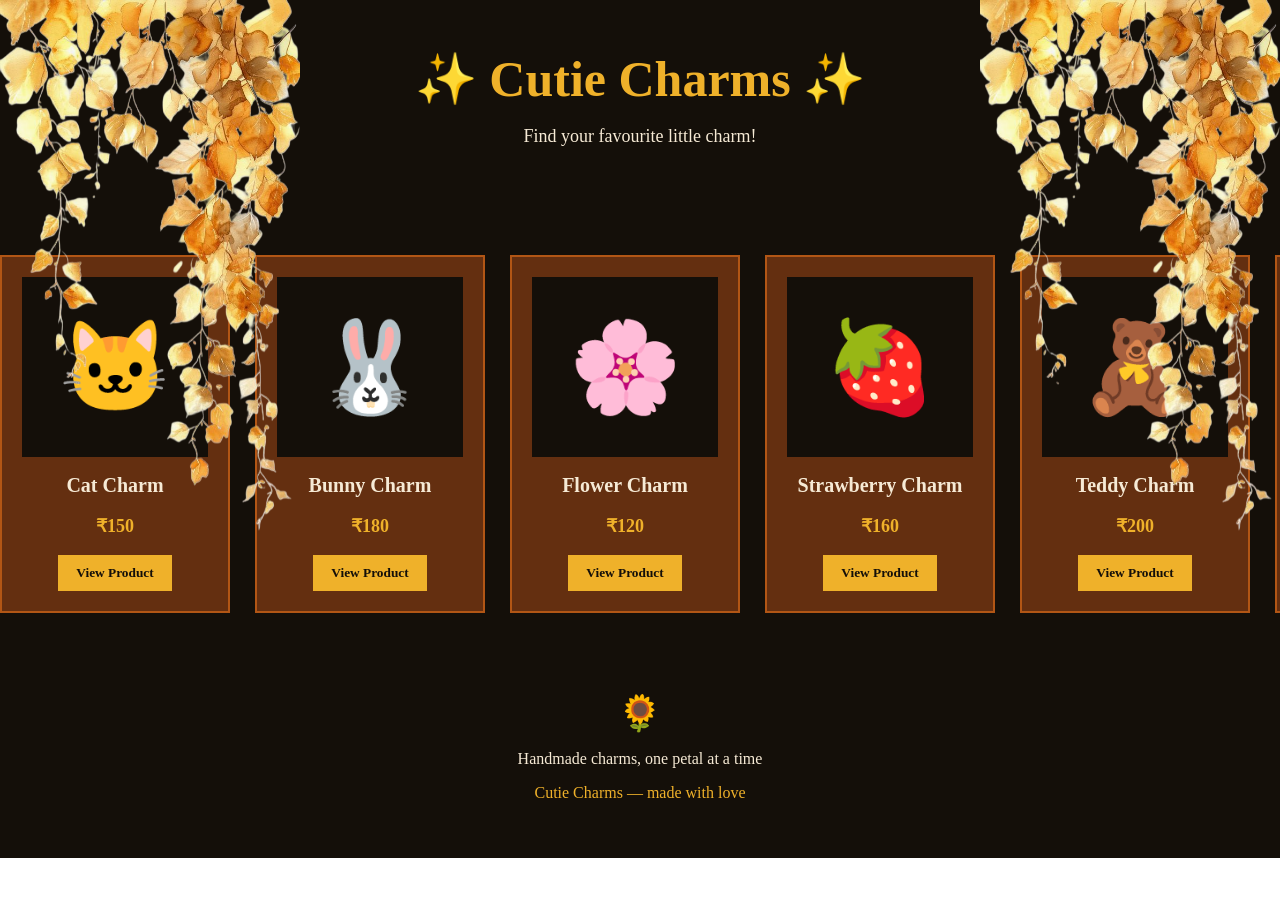
<file: index.html>
<!DOCTYPE html>
<html>
<head>
    <title>Cutie Charms</title>
    <link rel="stylesheet" href="style.css">
</head>

<body>
   <img src="vine.png" class="corner-vine right-vine" alt="">
<img src="vine.png" class="corner-vine left-vine" alt="">
    <div class="hero">
        <h1>✨ Cutie Charms ✨</h1>
        <p>Find your favourite little charm!</p>
    </div>

    <div class="carousel">

        <div class="products">

            <!-- FIRST SET -->

            <a href="product.html?item=cat" class="product">
                <div class="product-image">🐱</div>
                <h2>Cat Charm</h2>
                <p>₹150</p>
                <button>View Product</button>
            </a>

            <a href="product.html?item=bunny" class="product">
                <div class="product-image">🐰</div>
                <h2>Bunny Charm</h2>
                <p>₹180</p>
                <button>View Product</button>
            </a>

            <a href="product.html?item=flower" class="product">
                <div class="product-image">🌸</div>
                <h2>Flower Charm</h2>
                <p>₹120</p>
                <button>View Product</button>
            </a>

            <a href="product.html?item=strawberry" class="product">
                <div class="product-image">🍓</div>
                <h2>Strawberry Charm</h2>
                <p>₹160</p>
                <button>View Product</button>
            </a>

            <a href="product.html?item=teddy" class="product">
                <div class="product-image">🧸</div>
                <h2>Teddy Charm</h2>
                <p>₹200</p>
                <button>View Product</button>
            </a>

            <a href="product.html?item=bear" class="product">
                <div class="product-image">🐻</div>
                <h2>Bear Charm</h2>
                <p>₹170</p>
                <button>View Product</button>
            </a>

            <a href="product.html?item=mushroom" class="product">
                <div class="product-image">🍄</div>
                <h2>Mushroom Charm</h2>
                <p>₹140</p>
                <button>View Product</button>
            </a>

            <a href="product.html?item=butterfly" class="product">
                <div class="product-image">🦋</div>
                <h2>Butterfly Charm</h2>
                <p>₹190</p>
                <button>View Product</button>
            </a>

            <a href="product.html?item=moon" class="product">
                <div class="product-image">🌙</div>
                <h2>Moon Charm</h2>
                <p>₹130</p>
                <button>View Product</button>
            </a>

            <a href="product.html?item=star" class="product">
                <div class="product-image">⭐</div>
                <h2>Star Charm</h2>
                <p>₹110</p>
                <button>View Product</button>
            </a>


            <!-- SECOND SET - DUPLICATE FOR INFINITE LOOP -->

            <a href="product.html?item=cat" class="product">
                <div class="product-image">🐱</div>
                <h2>Cat Charm</h2>
                <p>₹150</p>
                <button>View Product</button>
            </a>

            <a href="product.html?item=bunny" class="product">
                <div class="product-image">🐰</div>
                <h2>Bunny Charm</h2>
                <p>₹180</p>
                <button>View Product</button>
            </a>

            <a href="product.html?item=flower" class="product">
                <div class="product-image">🌸</div>
                <h2>Flower Charm</h2>
                <p>₹120</p>
                <button>View Product</button>
            </a>

            <a href="product.html?item=strawberry" class="product">
                <div class="product-image">🍓</div>
                <h2>Strawberry Charm</h2>
                <p>₹160</p>
                <button>View Product</button>
            </a>

            <a href="product.html?item=teddy" class="product">
                <div class="product-image">🧸</div>
                <h2>Teddy Charm</h2>
                <p>₹200</p>
                <button>View Product</button>
            </a>

            <a href="product.html?item=bear" class="product">
                <div class="product-image">🐻</div>
                <h2>Bear Charm</h2>
                <p>₹170</p>
                <button>View Product</button>
            </a>

            <a href="product.html?item=mushroom" class="product">
                <div class="product-image">🍄</div>
                <h2>Mushroom Charm</h2>
                <p>₹140</p>
                <button>View Product</button>
            </a>

            <a href="product.html?item=butterfly" class="product">
                <div class="product-image">🦋</div>
                <h2>Butterfly Charm</h2>
                <p>₹190</p>
                <button>View Product</button>
            </a>

            <a href="product.html?item=moon" class="product">
                <div class="product-image">🌙</div>
                <h2>Moon Charm</h2>
                <p>₹130</p>
                <button>View Product</button>
            </a>

            <a href="product.html?item=star" class="product">
                <div class="product-image">⭐</div>
                <h2>Star Charm</h2>
                <p>₹110</p>
                <button>View Product</button>
            </a>

        </div>

    </div>

    <footer class="site-footer">
        <span class="footer-flower">🌻</span>
        <p>Handmade charms, one petal at a time</p>
        <p class="footer-note">Cutie Charms — made with love</p>
    </footer>

    <script src="script.js"></script>

</body>
</html>
</file>
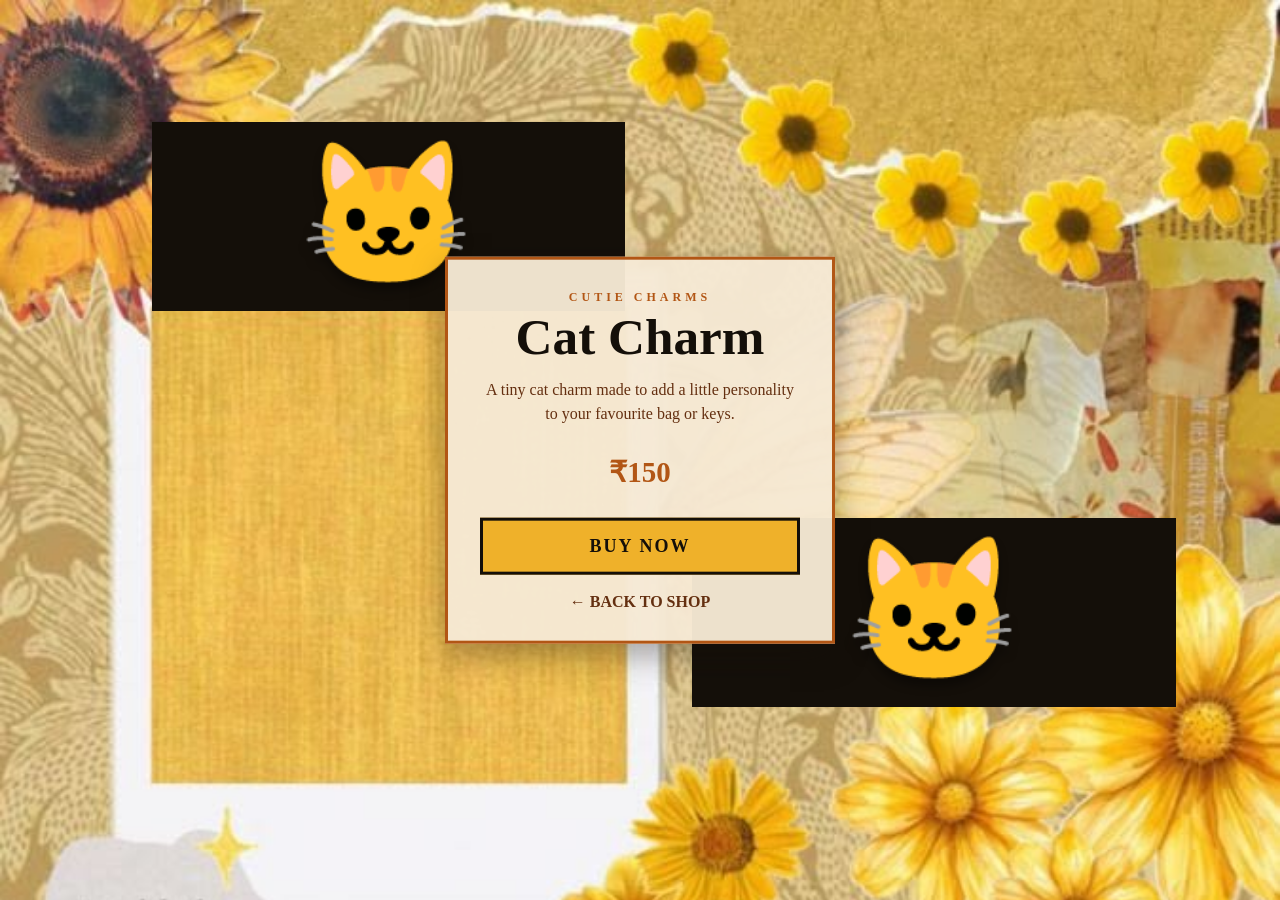
<file: product.html>
<!DOCTYPE html>
<html lang="en">
<head>
    <meta charset="UTF-8">
    <meta name="viewport" content="width=device-width, initial-scale=1.0">
    <title>Product | Cutie Charms</title>
    <link rel="stylesheet" href="style.css">
</head>
<body class="product-page">

    <main class="poster">

        <!-- These two image boxes sit exactly over the two yellow squares
             in the uploaded floral background. -->
        <div class="product-photo photo-one" id="photo-one"></div>
        <div class="product-photo photo-two" id="photo-two"></div>

        <section class="product-info">
            <p class="small-title">CUTIE CHARMS</p>
            <h1 id="product-name">Product</h1>
            <p id="product-description"></p>
            <p class="price" id="product-price"></p>

            <button id="buy-button">BUY NOW</button>
            <a href="index.html">← BACK TO SHOP</a>
        </section>

    </main>

    <script src="script.js"></script>
</body>
</html>
</file>
<file: style.css>
* {
    box-sizing: border-box;
}

:root {
    --dark: #140f09;
    --brown: #642f10;
    --orange: #b25615;
    --gold: #db891b;
    --yellow: #efb12a;
    --cream: #f6ead5;
}

/* ================= GENERAL ================= */

body {
    margin: 0;
    font-family: Georgia, "Times New Roman", serif;
}

/* ================= PRODUCT PAGE ================= */

.product-page {
    min-height: 100vh;
    background: var(--dark);
}

.poster {
    width: 100%;
    min-height: 100vh;
    position: relative;
    overflow: hidden;

    background-image: url("./product-background.png");
    background-size: cover;
    background-position: center top;
    background-repeat: no-repeat;
}

.product-photo {
    position: absolute;
    overflow: hidden;
    background: var(--dark);

    display: flex;
    align-items: center;
    justify-content: center;
}

.photo-one {
    left: 11.85%;
    top: 13.5%;
    width: 37%;
    height: 21%;
}

.photo-two {
    left: 54.1%;
    top: 57.5%;
    width: 37.8%;
    height: 21.1%;
}

.product-photo img {
    width: 100%;
    height: 100%;
    object-fit: cover;
    display: block;
}

.product-emoji {
    font-size: clamp(70px, 11vw, 150px);
    line-height: 1;
    filter: drop-shadow(0 8px 5px rgba(0, 0, 0, 0.35));
}

/* Product information card */

.product-info {
    position: absolute;
    left: 50%;
    top: 50%;
    transform: translate(-50%, -50%);

    width: min(390px, 43vw);
    padding: 30px 32px;

    text-align: center;

    background: rgba(246, 234, 213, 0.96);
    border: 3px solid var(--orange);
    box-shadow: 0 12px 30px rgba(20, 15, 9, 0.35);
}

.small-title {
    margin: 0 0 8px;
    color: var(--orange);
    font-size: 12px;
    font-weight: bold;
    letter-spacing: 4px;
}

.product-info h1 {
    margin: 0 0 14px;
    color: var(--dark);
    font-size: clamp(34px, 4vw, 55px);
    line-height: 0.95;
}

.product-info p:not(.small-title):not(.price) {
    color: var(--brown);
    line-height: 1.5;
    font-size: 16px;
}

.price {
    color: var(--orange);
    font-size: 29px;
    font-weight: bold;
}

#buy-button {
    width: 100%;
    border: 3px solid var(--dark);
    background: var(--yellow);
    color: var(--dark);

    padding: 15px;

    font-family: inherit;
    font-size: 18px;
    font-weight: bold;
    letter-spacing: 2px;

    cursor: pointer;
    transition: 0.2s;
}

#buy-button:hover {
    background: var(--gold);
    transform: scale(1.03);
}

.product-info a {
    display: inline-block;
    margin-top: 18px;

    color: var(--brown);
    text-decoration: none;
    font-weight: bold;
}

.product-info a:hover {
    color: var(--orange);
}

/* ================= SHOP HOME PAGE ================= */

.hero {
    text-align: center;
    background: var(--dark);
    color: var(--cream);

    padding: 50px 20px;
}

.hero h1 {
    margin: 0 0 10px;

    color: var(--yellow);
    font-size: 50px;
}

.hero p {
    color: var(--cream);
    font-size: 18px;
}

/* ================= PRODUCT CAROUSEL ================= */

.carousel {
    overflow: hidden;
    background: var(--dark);
    padding: 40px 0;
}

.products {
    display: flex;
    gap: 25px;
    width: max-content;

    animation: scrollProducts 30s linear infinite;
}

/* Pause carousel while hovering */

.products:hover {
    animation-play-state: paused;
}

.product {
    width: 230px;
    flex-shrink: 0;

    background: var(--brown);
    border: 2px solid var(--orange);

    padding: 20px;

    text-align: center;
    text-decoration: none;
    color: var(--cream);

    transition: 0.2s;
}

.product:hover {
    transform: translateY(-8px);
    border-color: var(--yellow);
}

.product-image {
    height: 180px;

    display: flex;
    align-items: center;
    justify-content: center;

    background: var(--dark);
    font-size: 90px;
}

.product h2 {
    color: var(--cream);
    font-size: 20px;
}

.product p {
    color: var(--yellow);
    font-size: 18px;
    font-weight: bold;
}

.product button {
    border: none;
    background: var(--yellow);
    color: var(--dark);

    padding: 10px 18px;

    font-family: inherit;
    font-weight: bold;

    cursor: pointer;
}

.product button:hover {
    background: var(--gold);
}

/* Carousel animation */

@keyframes scrollProducts {
    from {
        transform: translateX(0);
    }

    to {
        transform: translateX(-50%);
    }
}

/* ================= CORNER VINES ================= */

.corner-vine {
    position: fixed;
    top: 0;

    width: 300px;
    height: auto;

    z-index: 1000;
    pointer-events: none;

    transform-origin: top center;

    animation: vineGrow 3s ease-out forwards;
}

/* Right vine */

.right-vine {
    right: 0;
}

/* Left vine */

.left-vine {
    left: 0;
    right: auto;

    transform: scaleX(-1);
}

/* Vine animation */

@keyframes vineGrow {
    0% {
        clip-path: inset(0 0 100% 0);
        transform: scaleY(0.15);
        opacity: 0;
    }

    20% {
        opacity: 1;
    }

    45% {
        clip-path: inset(0 0 65% 0);
        transform: scaleY(0.65);
    }

    70% {
        clip-path: inset(0 0 30% 0);
        transform: scaleY(1.03);
    }

    85% {
        transform: scaleY(0.98);
    }

    100% {
        clip-path: inset(0 0 0 0);
        transform: scaleY(1);
        opacity: 1;
    }
}

/* ================= FOOTER ================= */

.site-footer {
    text-align: center;

    padding: 40px 20px;

    background: var(--dark);
    color: var(--cream);
}

.footer-flower {
    font-size: 35px;
}

.footer-note {
    color: var(--yellow);
}

/* ================= MOBILE ================= */

@media (max-width: 700px) {

    .poster {
        min-height: 900px;
        background-size: auto 100%;
        background-position: center top;
    }

    .product-info {
        width: 58vw;
        padding: 22px 16px;
    }

    .product-info h1 {
        font-size: 30px;
    }

    .product-info p:not(.small-title):not(.price) {
        font-size: 13px;
    }

    .price {
        font-size: 23px;
    }

    #buy-button {
        padding: 11px;
        font-size: 14px;
    }

    .product {
        width: 190px;
    }

    .product-image {
        height: 150px;
        font-size: 70px;
    }

    .hero h1 {
        font-size: 38px;
    }

    .corner-vine {
        width: 200px;
    }
}
</file>
